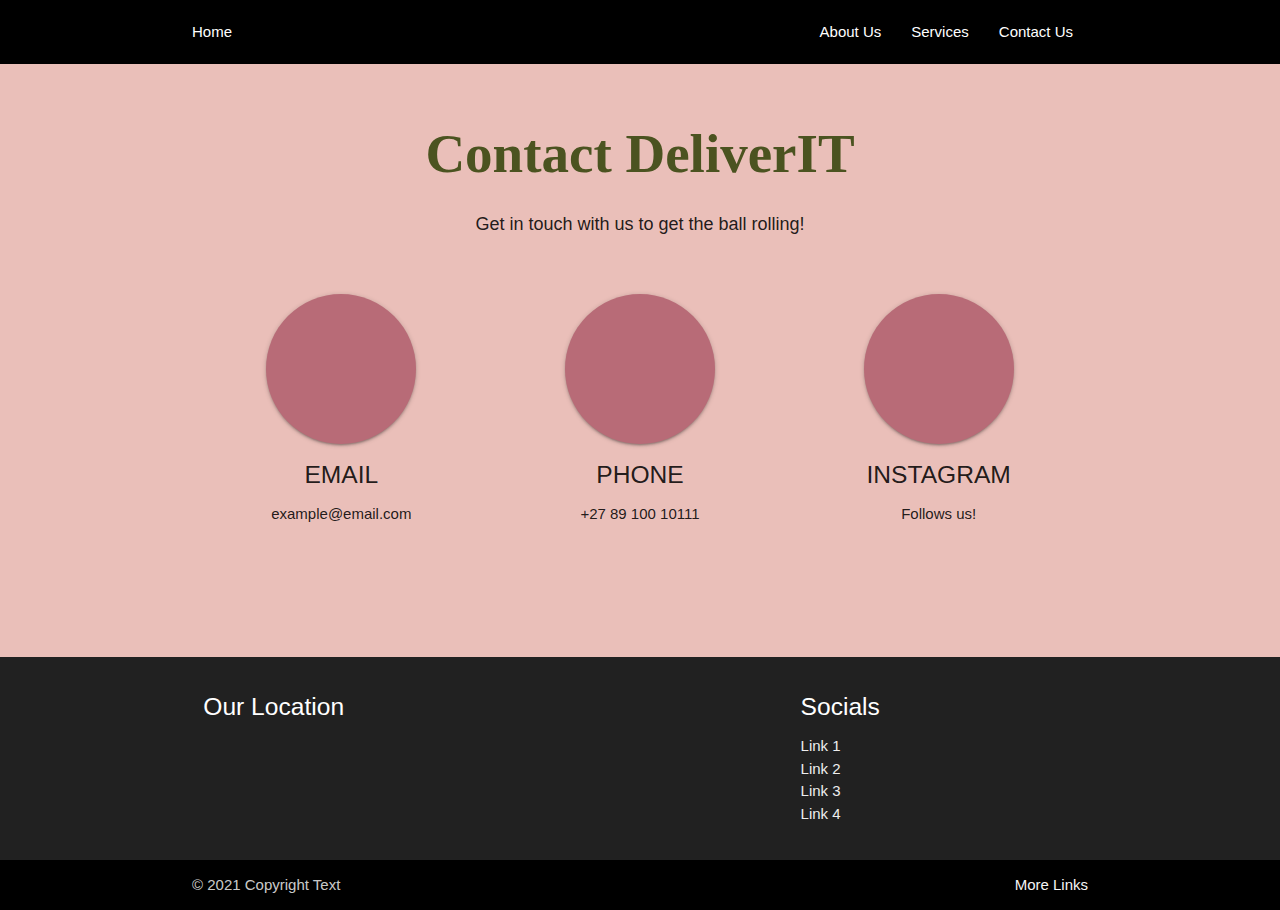
<file: contact.html>
<!DOCTYPE html>
<html lang="en">
<head>
    <meta charset="UTF-8">
    <meta http-equiv="X-UA-Compatible" content="IE=edge">
    <meta name="viewport" content="width=device-width, initial-scale=1.0">

    <!-- font awesome -->
    <link rel="stylesheet" href="https://use.fontawesome.com/releases/v5.0.13/css/all.css" integrity="sha384-DNOHZ68U8hZfKXOrtjWvjxusGo9WQnrNx2sqG0tfsghAvtVlRW3tvkXWZh58N9jp" crossorigin="anonymous">
    <!--Import Google Icon Font-->
    <link href="https://fonts.googleapis.com/icon?family=Material+Icons" rel="stylesheet">
    <!-- Compiled and minified CSS -->
    <link rel="stylesheet" href="https://cdnjs.cloudflare.com/ajax/libs/materialize/1.0.0/css/materialize.min.css">

    <title>DeliverIT</title>
</head>
<style>
    .contact-content{
        height: calc(100vh - 64px);
        width: 100%;
        text-align: center;
        background-color: rgba(234,191,185,1);
        position: absolute;
    }
    .heading{
        margin-top: 60px;
        margin-bottom: 30px;
		overflow: visible;
		white-space: nowrap;
		font-family: 'Segoe UI';
		font-style: normal;
		font-weight: bold;
		font-size: 55px;
		color: rgba(75,83,32,1);
    }
    .f{
        height: 150px;
        width: 150px;
        background-color: rgba(184,107,119,1);
        text-align: center;
    }
    
</style>
<body>
    <!-- navbar -->
    <header>
        <nav class="black">
            <div class="nav-wrapper">
                <div class="container">
                    <a href="index.html" class="left white-text">Home</a>
                    <ul class="right">
                        <li><a href="about.html" class="white-text">About Us</a></li>
                        <li><a href="services.html" class="white-text">Services</a></li>
                        <li><a href="contact.html" class="white-text">Contact Us</a></li>
                    </ul>
                </div>
            </div>
        </nav>
    </header>
    <!-- Contact Content -->
    <section class="contact-content">
        <h4 class="heading">Contact DeliverIT</h4>
        <h5 style="font-size: 18px; margin-bottom: 60px;">Get in touch with us to get the ball rolling!</h6>
        <div class="container">
            <div class="row">
                <div class="col s4 center-align">
                    <div class="btn-floating f"><i class="fab fa-facebook white-text" style="position: relative;top: 65px;"></i></div>
                    <h5>EMAIL</h5>
                    <p>example@email.com</p>
                </div>
                <div class="col s4">
                    <div class="btn-floating f"><i class="fab fa-facebook white-text" style="position: relative;top: 65px;"></i></div>
                    <h5>PHONE</h5>
                    <p>+27 89 100 10111</p>
                </div>
                <div class="col s4">
                    <div class="btn-floating f"><i class="fab fa-facebook white-text" style="position: relative;top: 65px;"></i></div>
                    <h5>INSTAGRAM</h5>
                    <p>Follows us!</p>
                </div>
            </div>
        </div>
    </section>
    
    <!--footer-->

    <footer class="page-footer grey darken-4" style="position: relative;top: 593px;">
        <div class="container">
          <div class="row">
            <div class="col l6 s12">
              <h5 class="white-text">Our Location</h5>
            </div>
            <div class="col l4 offset-l2 s12">
              <h5 class="white-text">Socials</h5>
              <ul>
                <li><a class="grey-text text-lighten-3" href="#!">Link 1</a></li>
                <li><a class="grey-text text-lighten-3" href="#!">Link 2</a></li>
                <li><a class="grey-text text-lighten-3" href="#!">Link 3</a></li>
                <li><a class="grey-text text-lighten-3" href="#!">Link 4</a></li>
              </ul>
            </div>
          </div>
        </div>
        <div class="footer-copyright black">
          <div class="container">
          © 2021 Copyright Text
          <a class="grey-text text-lighten-4 right" href="#!">More Links</a>
          </div>
        </div>
      </footer>
</body>
</html>
</file>
